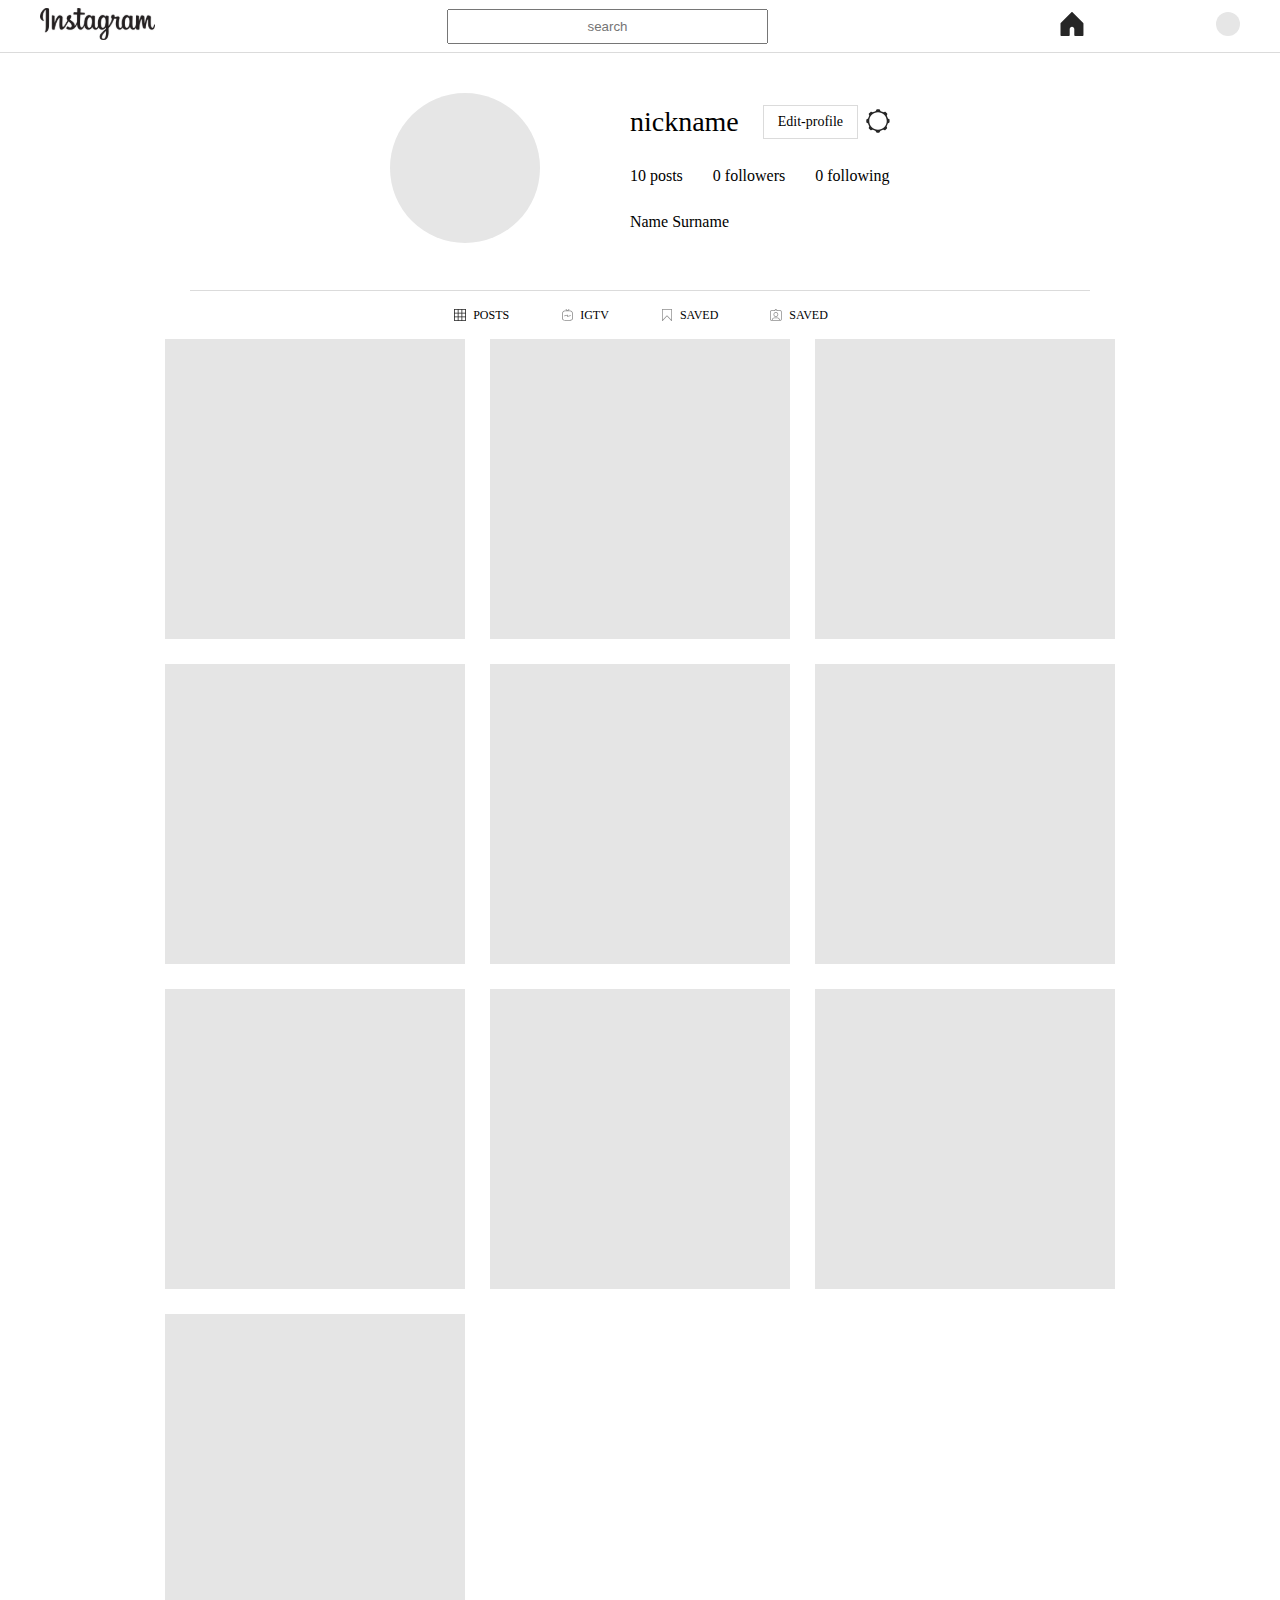
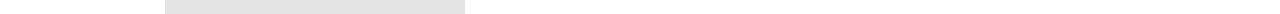
<file: profile.html>
<!DOCTYPE html>
<html lang="en">
<head>
    <meta charset="UTF-8">
    <meta name="viewport" content="width=device-width, initial-scale=1.0">
    <title>instagram by Winnie - profile</title>
    <link rel="stylesheet" href="./css/profile.css">
</head>
<body>
    <header>
        <div class="container">
            <div class="header">
                <div class="left">
                    <div class="logo">
                        <img class="logo-icon" src="./img/Logo_black.svg" alt="logo">
                    </div>
                </div>
                <div class="center">
                    <div class="search">
                        <input type="text" placeholder="search">
                    </div>
                </div>
                <div class="right">
                    <div class="home">
                        <a href="./index.html"><img class="home-icon" src="./img/home_black.svg" alt="home"></a>
                    </div>
                    <div class="direct">
                        <a href="#"><img class="direct-icon" src="./img/direct_black.svg" alt="direct"></a>
                    </div>
                    <div class="recomend">
                        <a href="#"><img class="recomend-icon" src="./img/recommend_black.svg" alt="recomend"></a> 
                    </div>
                    <div class="notification">
                        <a href="#"><img class="notification-icon" src="./img/notification_black.svg" alt="notification"></a> 
                    </div>
                    <div class="account">
                        <a href="./profile.html"><img class="account-icon" src="./img/Avatar.svg" alt="account"></a>
                    </div>
                </div>
            </div>
        </div>
    </header>
    <div class="container">
        <section class="profile-edition">
            <div class="profile-box">
                <img class="avatar" src="./img/Avatar.svg" alt="avatar">
                <div class="profile-text">
                    <div class="profile-text-head">
                        <span>nickname</span>
                        <a href="./form.html"><button class="edit-profile">Edit-profile</button></a>
                        <button class="shesterenka"> <img src="./img/shesterenka.svg" alt="shesterenka"></button>
                    </div>
                    <div class="profile-text-center">
                        <h3 class="post"><span>10</span> posts </h3>
                        <h3 class="followers"><span>0</span> followers </h3>
                        <h3 class="following"><span>0</span> following </h3>
                    </div>
                    <div class="profile-text-buttom">
                        <span>Name Surname</span>
                    </div>
                </div>
            </div>
        </section>
        <section class="posts">
            <div class="line"></div>
            <div class="post-header">
                <div class="posts flex">
                    <img src="./img/posts.svg" alt="posts-icon">
                    <h4>POSTS</h4>
                </div>
                <div class="igtv flex">
                    <img src="./img/IGTV.svg" alt="IGTV">
                    <h4>IGTV</h4>
                </div>
                <div class="saved flex">
                    <img src="./img/savedIcon.svg" alt="saved">
                    <h4>SAVED</h4>
                </div>
                <div class="savedIconTw0 flex">
                    <img src="./img/savedTwo.svg" alt="saved">
                    <h4>SAVED</h4>
                </div>
            </div>
            <div class="post-main">
                <img src="./img/Photo.png" alt="mainphoto">
                <img src="./img/Photo.png" alt="mainphoto">
                <img src="./img/Photo.png" alt="mainphoto">
                <img src="./img/Photo.png" alt="mainphoto">
                <img src="./img/Photo.png" alt="mainphoto">
                <img src="./img/Photo.png" alt="mainphoto">
                <img src="./img/Photo.png" alt="mainphoto">
                <img src="./img/Photo.png" alt="mainphoto">
                <img src="./img/Photo.png" alt="mainphoto">
                <img src="./img/Photo.png" alt="mainphoto">
            </div>
        </section>
    </div>
    <!-- <script src="./js/form.js"></script> -->
</body>
</html>
</file>
<file: css/profile.css>
*{
    margin: 0;
    padding: 0;
    box-sizing: border-box;
}
img{
    max-width: 100%;
}
::-webkit-scrollbar {
    display: none;
}
.container{
    width: 1200px;
    margin: 0 auto;
    position: relative;
}
header{
    border-bottom: 1px solid #DBDBDB;
}
.search input {
    padding: 8px 70px 8px 70px;
    text-align: center;
}
.header{
    display: flex;
    justify-content: space-between;
    align-items: center;
    
    .right{
        display: flex;
        gap: 15px;
        align-items: center;
        padding: 12px 0;
    }
}

.profile-edition{
    display: flex;
    align-items: center;
    justify-content: center;
}
.profile-box{
    display: flex;
    gap: 90px;
    align-items: center;
    padding: 40px 0 47px 0;
}
.profile-box .avatar {
    width: 150px;
}
.profile-text-head span{
    font-family: Roboto;
    font-size: 28px;
    font-weight: 300;
    line-height: 32px;


}
.profile-text-head{
    display: flex;
    align-items: center;
}

.profile-text-head .edit-profile{
    padding: 8px 14px;
    font-family: Roboto;
    font-size: 14px;
    font-weight: 400;
    line-height: 16px;
    text-align: center;
    border: 1px solid #DBDBDB;
    background-color: white;
    margin: 0 8px 0 24px;
}
.profile-text-head .shesterenka{
    border: 0;
    background-color: white;
}
.profile-text-center{
    display: flex;
    gap: 30px;
}
.profile-text-center h3{
    font-family: Roboto;
    font-size: 16px;
    font-weight: 500;
    line-height: 24px;
    text-align: left;
}
.profile-text{
    display: flex;
    flex-direction: column;
    gap: 25px;
}
.posts{
    display: flex;
    align-items: center;
    flex-direction: column;
}
.line{
    background: #DBDBDB;
    width: 900px;
    height: 1px;
}
.post-header{
    display: flex;
    align-items: center;
    justify-content: center;
    gap: 50px;
    padding: 16px 0;

}
.flex{
    display: flex;
    align-items: center;
    flex-direction: row;
    gap: 5px;
    h4{
        font-family: Roboto;
        font-size: 12px;
        font-weight: 400;
        line-height: 16px;
        text-align: left;

    }
}
.post-main{
    display: grid;
    grid-template-columns: repeat(3, 300px);
    gap: 25px;
    justify-content: center;
    img{
        width: 300px;
        height: 300px;
    }
}
</file>
